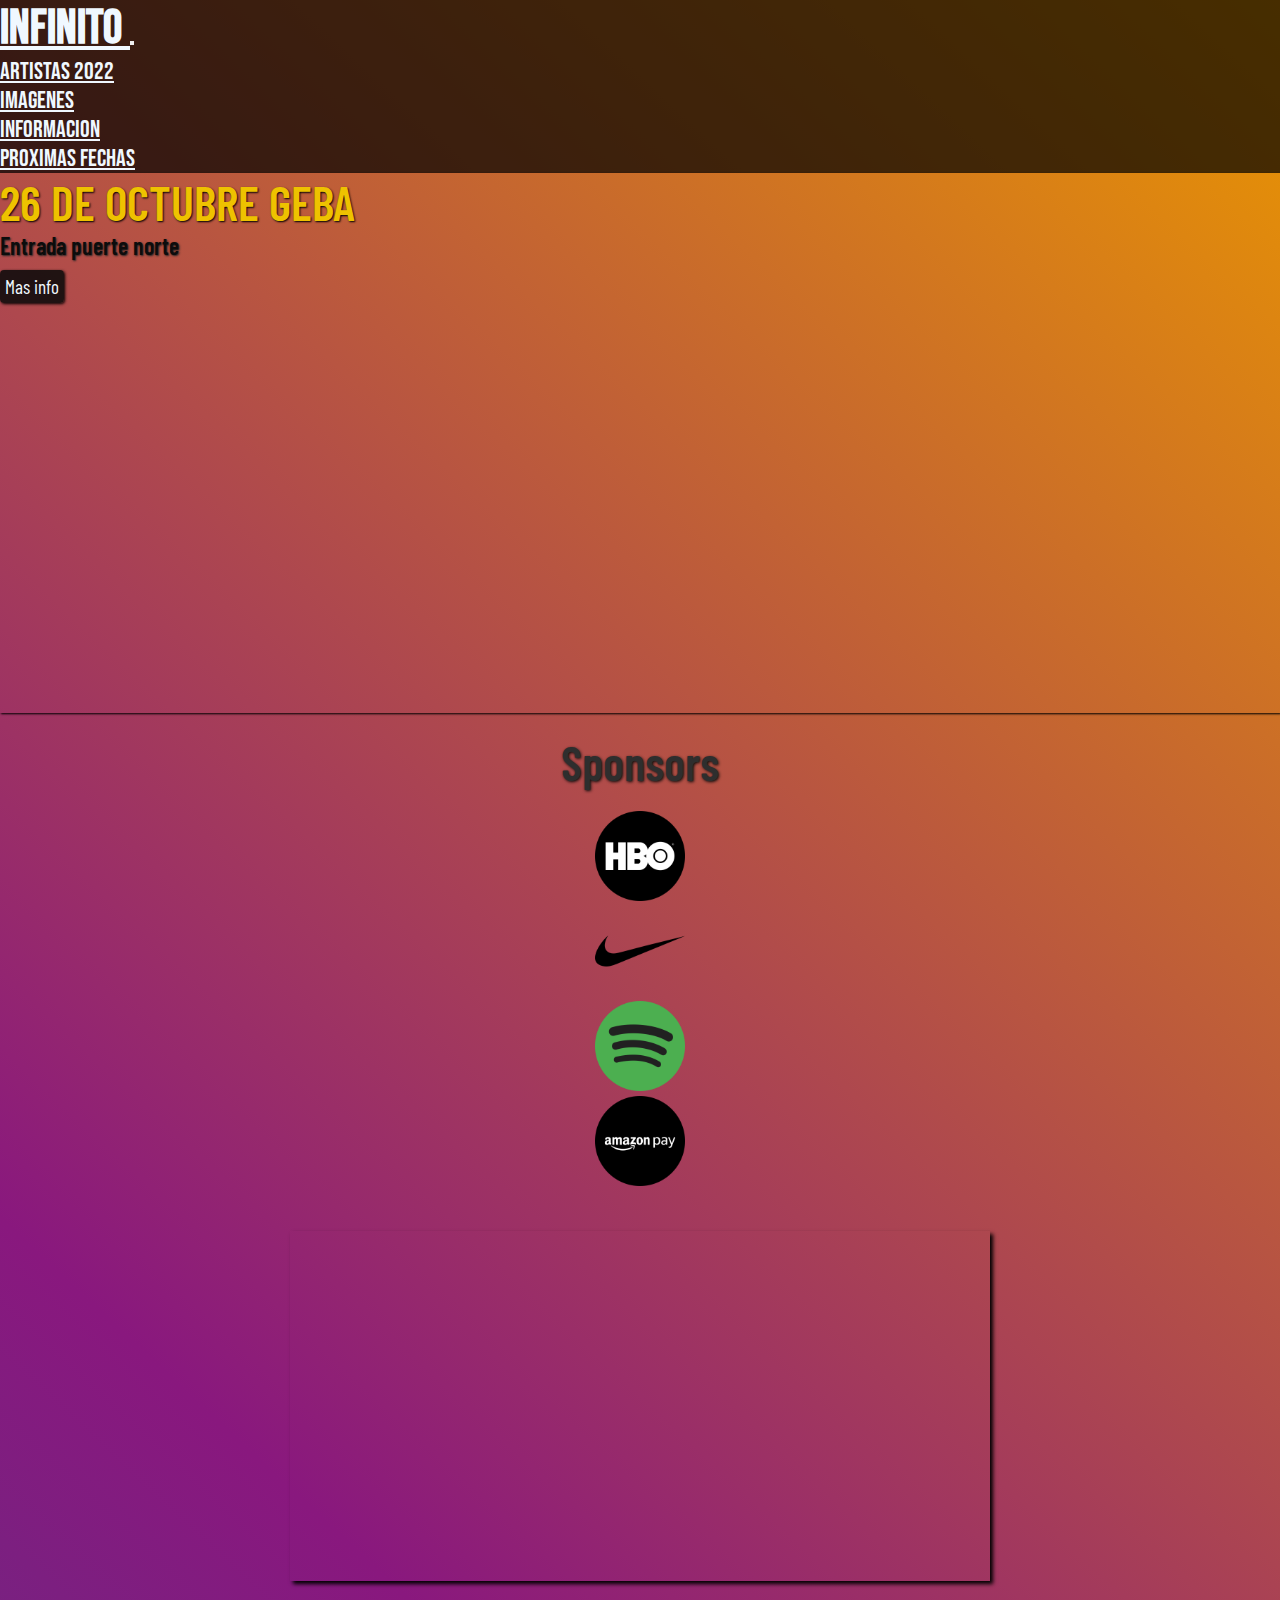
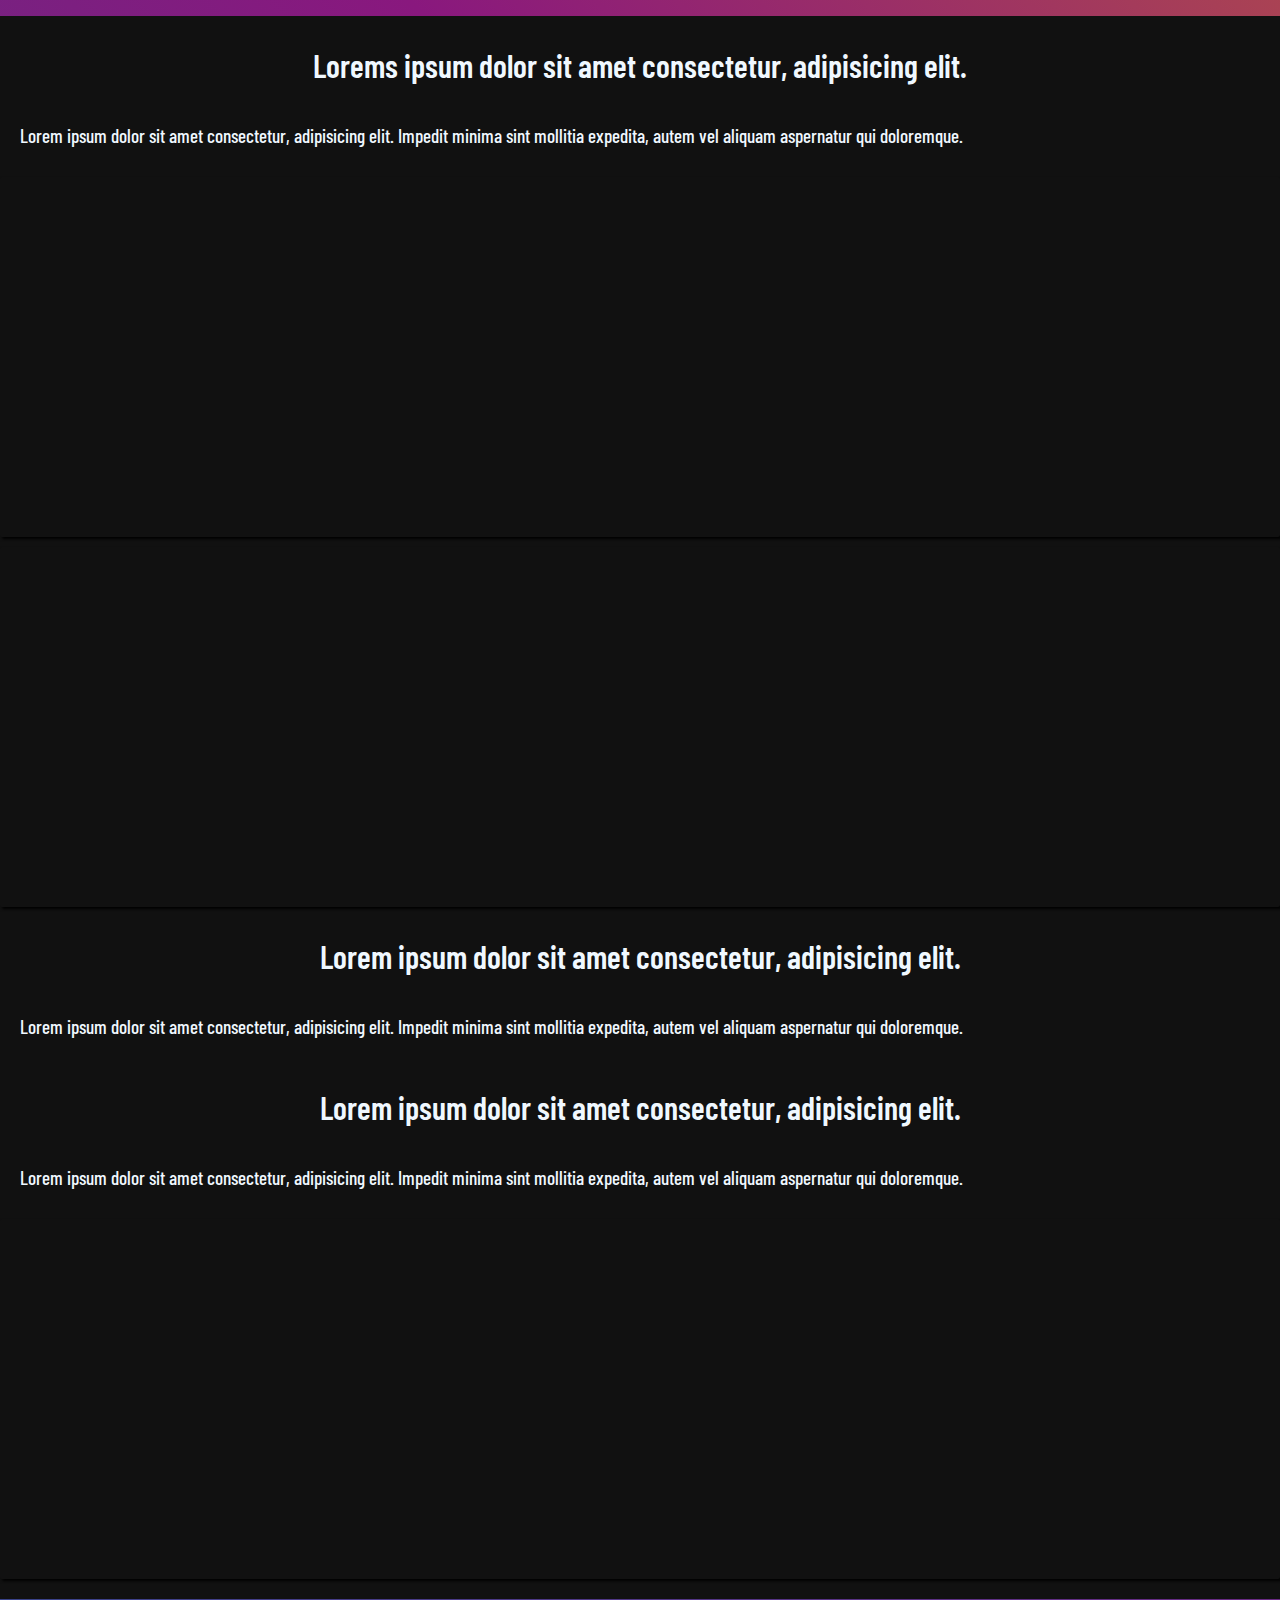
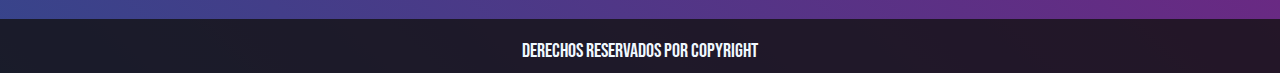
<file: index.html>
<!DOCTYPE html>
<html lang="es">

<head>
    <meta charset="UTF-8">
    <meta http-equiv="X-UA-Compatible" content="IE=edge">
    <meta name="viewport" content="width=device-width, initial-scale=1.0">
    <meta name="keywords" content="music, festival, artist, musico , band , banda , guitarra , cantante , singer , trap , pop , electro">
    <meta name="description" content="El lugar donde la musica y vos se hacen uno. Infinito MusicFestival">
    <link rel="stylesheet" href="https://cdn.jsdelivr.net/npm/bootstrap@4.6.2/dist/css/bootstrap.min.css"
        integrity="sha384-xOolHFLEh07PJGoPkLv1IbcEPTNtaed2xpHsD9ESMhqIYd0nLMwNLD69Npy4HI+N" crossorigin="anonymous">
    <link href="https://unpkg.com/aos@2.3.1/dist/aos.css" rel="stylesheet">
    <link rel="stylesheet" href="styless.css">
    <link rel="icon" href="Imagenes\loop.png">
    <link rel="stylesheet" href="https://cdnjs.cloudflare.com/ajax/libs/font-awesome/6.1.2/css/all.min.css"
        integrity="sha512-1sCRPdkRXhBV2PBLUdRb4tMg1w2YPf37qatUFeS7zlBy7jJI8Lf4VHwWfZZfpXtYSLy85pkm9GaYVYMfw5BC1A=="
        crossorigin="anonymous" referrerpolicy="no-referrer" />
    <title>Infinito Music Festival ©</title>

</head>

<body>
    <nav class="navbar navbar-expand-md bgnav">
        <!--Brand-->
        <a class="navbar-brand" href="index.html"> INFINITO </a>
        <!-- Toggler/collapsibe Button -->
        <button class="navbar-toggler" type="button" data-toggle="collapse" data-target="#collapsibleNavbar">
            <i class="menubar fa-solid fa-bars"></i>
            <!-- <span class="navbar toggler icon"></span> -->
        </button>
        <!-- Navbar links -->
        <div class="collapse navbar-collapse" id="collapsibleNavbar">
            <ul class="navbar-nav">
                <li class="nav-item">
                    <a class="nav-link" href="artistas2022.html"> Artistas 2022</a>
                </li>
                <li class="nav-item">
                    <a class="nav-link" href="imagenes.html"> Imagenes</a>
                </li>
                <li class="nav-item">
                    <a class="nav-link" href="informacion.html"> Informacion</a>
                </li>
                <li class="nav-item">
                    <a class="nav-link" href="proximasfechas.html"> Proximas fechas</a>
                </li>
            </ul>
        </div>
    </nav>
    <!-- Fin del nav -->
    <!-- Inicio jumbotron -->
    <div class="jumbotron jumboindex">
        <h1>26 DE OCTUBRE GEBA</h1>
        <p>Entrada puerte norte</p>
        <button type="button" class="button btnjum"><a href="proximasfechas.html">Mas info</a></button>
    </div>
    <!-- Fin jumbotron -->
    <!-- Inicio sponsors -->
    <h2 class="h2s">Sponsors</h2>
    <div id="demo" class="carousel slide" data-ride="carousel">


        <!-- The slideshow -->
        <div class="carousel-inner">
            <div class="carousel-item active carousel1">
                <img src="Imagenes\sponsors\hbo.png" alt="hbo">
            </div>
            <div class="carousel-item carousel2">
                <img src="Imagenes\sponsors\nike.png" alt="nike">
            </div>
            <div class="carousel-item carousel3">
                <img src="Imagenes\sponsors\spotify.png" alt="spotify">
            </div>
            <div class="carousel-item carousel3">
                <img src="Imagenes\sponsors\amazon-pay.png" alt="amazon">
            </div>
        </div>

        <!-- Left and right controls -->
        <a class="carousel-control-prev" href="#demo" data-slide="prev">
            <span class="carousel-control-prev-icon"></span>
        </a>
        <a class="carousel-control-next" href="#demo" data-slide="next">
            <span class="carousel-control-next-icon"></span>
        </a>

    </div>
    <!-- Fin sponsors -->
    <!-- INICIO IFRAME -->
    <div class="container-fluid iframe">
        <iframe width="300" height="200" src="https://www.youtube.com/embed/HjeU301QWdA?controls=0" title="YouTube video player" frameborder="0" allow="accelerometer; autoplay; clipboard-write; encrypted-media; gyroscope; picture-in-picture" allowfullscreen></iframe>
    </div>
    <!-- Fin iframes -->
    <section class="container-fluid interes">
        <div class="row int">
            <aside class="col-sm-5 col-md-5 col-lg-5 desc al1">
                <h2>Lorems ipsum dolor sit amet consectetur, adipisicing elit.</h2>
                <p>Lorem ipsum dolor sit amet consectetur, adipisicing elit. Impedit minima sint mollitia expedita,
                    autem vel aliquam aspernatur qui doloremque.</p>
            </aside>
            <aside class="col-sm-7 col-md-7 col-lg-7 descimg ar1">
            </aside>

            <aside class="col-sm-7 col-sm-7 col-md-7 col-lg-7 col-lg-7 descimg al2">
            </aside>
            <aside class="col-sm-5 col-md-5 col-lg-5 desc ar2">
                <h2>Lorem ipsum dolor sit amet consectetur, adipisicing elit.</h2>
                <p>Lorem ipsum dolor sit amet consectetur, adipisicing elit. Impedit minima sint mollitia expedita,
                    autem vel aliquam aspernatur qui doloremque. </p>
            </aside>

            <aside class="col-sm-5 col-md-5 col-lg-5 desc al3">
                <h2>Lorem ipsum dolor sit amet consectetur, adipisicing elit.</h2>
                <p>Lorem ipsum dolor sit amet consectetur, adipisicing elit. Impedit minima sint mollitia expedita,
                    autem vel aliquam aspernatur qui doloremque.</p>
            </aside>
            <aside class="col-sm-7 col-md-7 col-lg-7 descimg ar3"></aside>
        </div>
    </section>
    <footer class="container-fluid footer">
        <p>Derechos reservados por copyright</p>
        <div class="mediacontainer">
            <a class="fb" href="https://www.facebook.com/BRESHING/" target="_blank">
                <i class="fa-brands fa-facebook"></i>
            </a>
            <a class="ig" href="https://www.instagram.com/bresh/?hl=es" target="_blank">    
                <i class="fa-brands fa-instagram"></i>
            </a>
            <a class="yt" href="https://www.youtube.com/c/BRESHOficial/featured" target="_blank">
                <i class="fa-brands fa-youtube"></i>
            </a>
            <a class="sp" href="https://open.spotify.com/user/5eslbujfhcf536kkewdkbv4fr" target="_blank">
                <i class="fa-brands fa-spotify"></i>
            </a>
    </footer>
    <script>
        AOS.init();
    </script>
    <script src="https://cdn.jsdelivr.net/npm/jquery@3.5.1/dist/jquery.slim.min.js"
        integrity="sha384-DfXdz2htPH0lsSSs5nCTpuj/zy4C+OGpamoFVy38MVBnE+IbbVYUew+OrCXaRkfj" crossorigin="anonymous">
    </script>
    <script src="https://cdn.jsdelivr.net/npm/popper.js@1.16.1/dist/umd/popper.min.js"
        integrity="sha384-9/reFTGAW83EW2RDu2S0VKaIzap3H66lZH81PoYlFhbGU+6BZp6G7niu735Sk7lN" crossorigin="anonymous">
    </script>
    <script src="https://cdn.jsdelivr.net/npm/bootstrap@4.6.2/dist/js/bootstrap.min.js"
        integrity="sha384-+sLIOodYLS7CIrQpBjl+C7nPvqq+FbNUBDunl/OZv93DB7Ln/533i8e/mZXLi/P+" crossorigin="anonymous">
    </script>
</body>

</html>
</file>
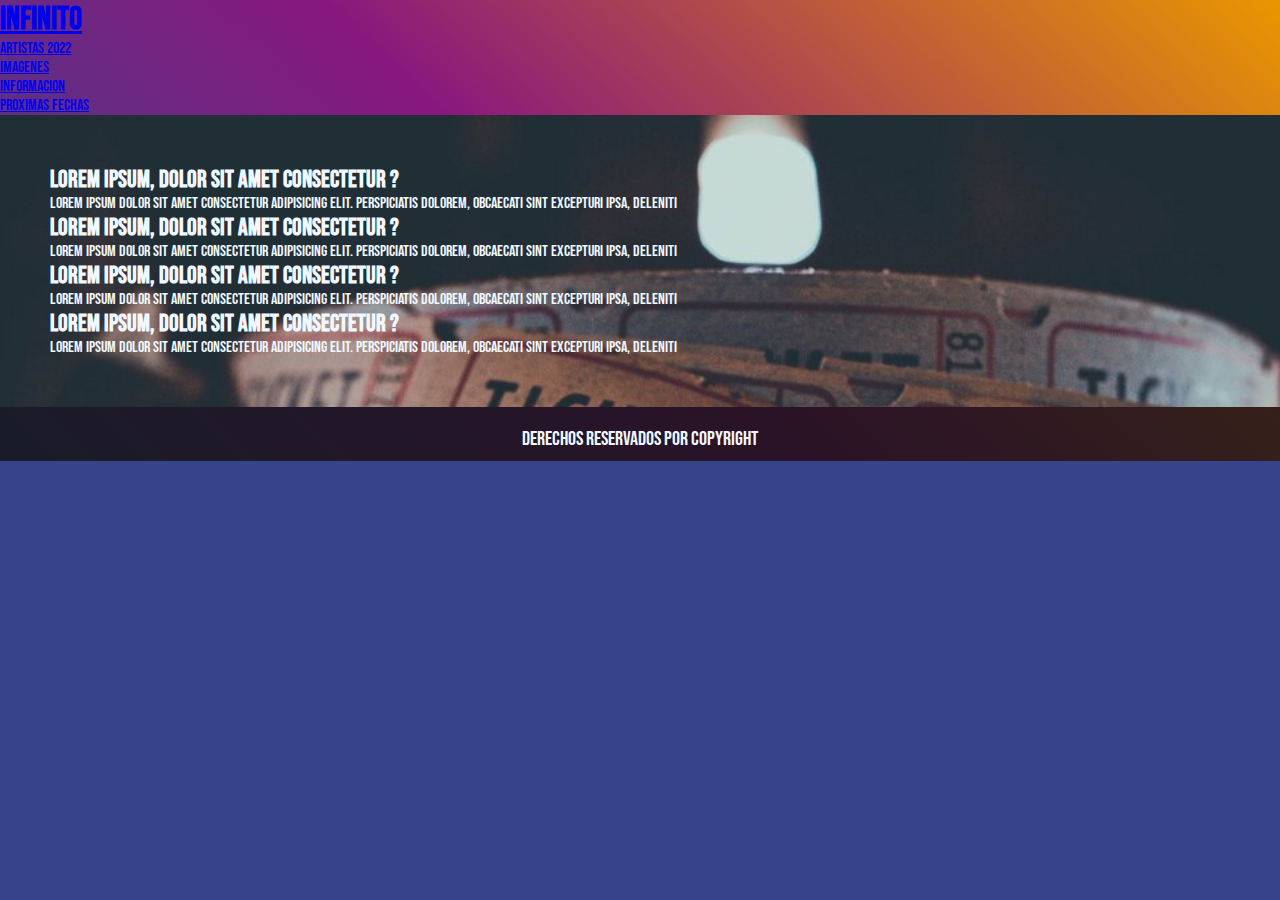
<file: informacion.html>
<!DOCTYPE html>
<html lang="es">
<head>
    <meta charset="UTF-8">
    <meta http-equiv="X-UA-Compatible" content="IE=edge">
    <meta name="viewport" content="width=device-width, initial-scale=1.0">
    <link rel="stylesheet" href="styless.css">
    <link rel="icon" href="Imagenes\loop.png">
    <link rel="stylesheet" href="https://cdnjs.cloudflare.com/ajax/libs/font-awesome/6.1.2/css/all.min.css" integrity="sha512-1sCRPdkRXhBV2PBLUdRb4tMg1w2YPf37qatUFeS7zlBy7jJI8Lf4VHwWfZZfpXtYSLy85pkm9GaYVYMfw5BC1A==" crossorigin="anonymous" referrerpolicy="no-referrer" />
    <title>Infinito Music Festival ©</title>
</head>
<body>
    <header class="header">
        <div class="logo"><a href="index.html"><h1>Infinito</h1></a></div>
        <nav class="barra">
            <ul>
                <li><a href="artistas2022.html">Artistas 2022</a></li>
                <li><a href="imagenes.html">Imagenes</a></li>
                <li><a href="informacion.html">Informacion</a></li>
                <li><a href="proximasfechas.html">Proximas fechas</a></li>  
            </ul>
        </nav>
    </header> 
    <main class="informacion">
        <div class="infocont">
            <div class="preg">
                <h2>Lorem ipsum, dolor sit amet consectetur ?
                </h2>
                <div class="infodesplegable">
                    Lorem ipsum dolor sit amet consectetur adipisicing elit. Perspiciatis dolorem, obcaecati sint excepturi ipsa, deleniti
                </div>
            </div>
            <div class="preg">
                    <h2>Lorem ipsum, dolor sit amet consectetur ?
                    </h2>
                    <div class="infodesplegable">
                        Lorem ipsum dolor sit amet consectetur adipisicing elit. Perspiciatis dolorem, obcaecati sint excepturi ipsa, deleniti
                    </div>
            </div>
            <div class="preg">
                <h2>Lorem ipsum, dolor sit amet consectetur ?
                </h2>
                <div class="infodesplegable">
                    Lorem ipsum dolor sit amet consectetur adipisicing elit. Perspiciatis dolorem, obcaecati sint excepturi ipsa, deleniti
                </div>
            </div>
            <div class="preg">
                <h2>Lorem ipsum, dolor sit amet consectetur ?
                </h2>
                <div class="infodesplegable">
                    Lorem ipsum dolor sit amet consectetur adipisicing elit. Perspiciatis dolorem, obcaecati sint excepturi ipsa, deleniti
                </div>                
            </div>
        </div>
    </main>
    <footer class="footer">
        <p>Derechos reservados por copyright</p>
        <div class="mediacontainer">
            <a class="fb" href="https://www.facebook.com/BRESHING/" target="_blank">
                <i class="fa-brands fa-facebook"></i>
            </a>
            <a class="ig" href="https://www.instagram.com/bresh/?hl=es" target="_blank">    
                <i class="fa-brands fa-instagram"></i>
            </a>
            <a class="yt" href="https://www.youtube.com/c/BRESHOficial/featured" target="_blank">
                <i class="fa-brands fa-youtube"></i>
            </a>
            <a class="sp" href="https://open.spotify.com/user/5eslbujfhcf536kkewdkbv4fr" target="_blank">
                <i class="fa-brands fa-spotify"></i>
            </a>
        </div>
    </footer>
</body>
</html>
</file>
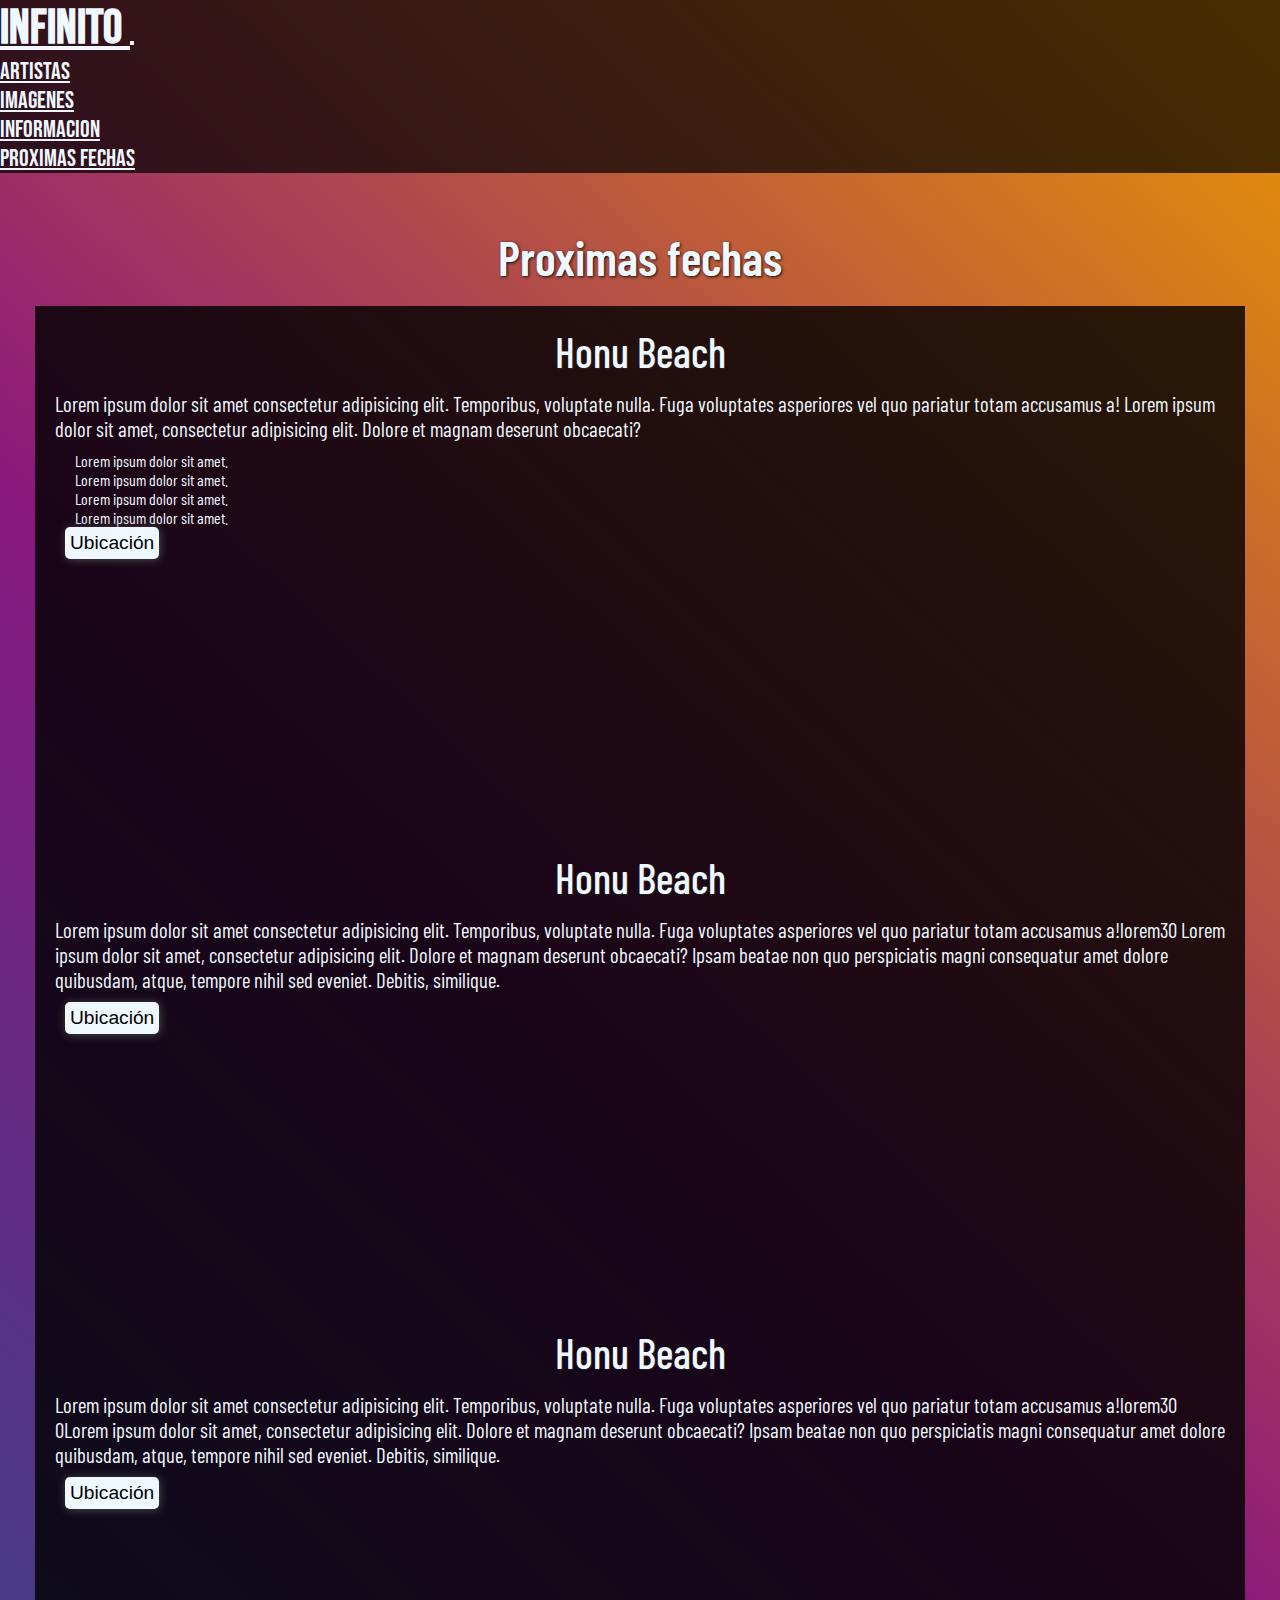
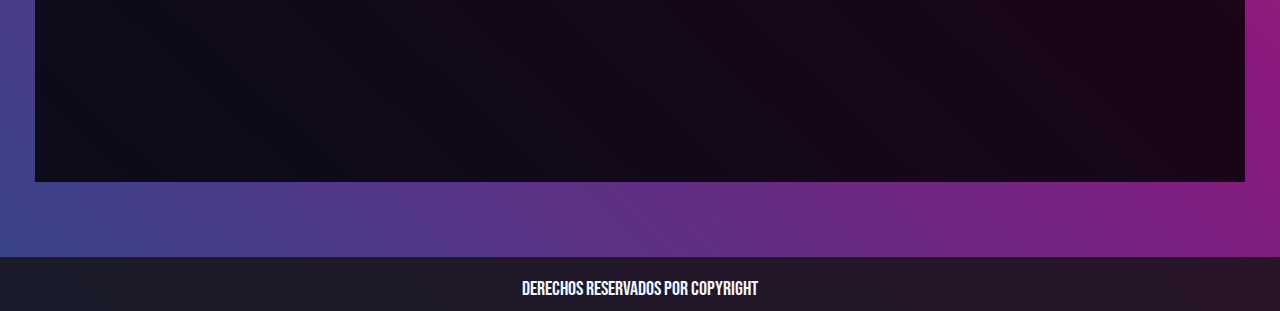
<file: proximasfechas.html>
<!DOCTYPE html>
<html lang="en">

<head>
    <meta charset="UTF-8">
    <meta http-equiv="X-UA-Compatible" content="IE=edge">
    <meta name="viewport" content="width=device-width, initial-scale=1.0">
    <meta name="keywords" content="music, festival, artist, musico , band , banda , guitarra , cantante , singer , trap , pop , electro">
    <meta name="description" content="El lugar donde la musica y vos se hacen uno. Infinito MusicFestival">
    <link rel="stylesheet" href="https://cdn.jsdelivr.net/npm/bootstrap@4.6.2/dist/css/bootstrap.min.css"
        integrity="sha384-xOolHFLEh07PJGoPkLv1IbcEPTNtaed2xpHsD9ESMhqIYd0nLMwNLD69Npy4HI+N" crossorigin="anonymous">
    <link href="https://unpkg.com/aos@2.3.1/dist/aos.css" rel="stylesheet">
    <link rel="stylesheet" href="styless.css">
    <link rel="icon" href="Imagenes\loop.png">
    <link rel="stylesheet" href="https://cdnjs.cloudflare.com/ajax/libs/font-awesome/6.1.2/css/all.min.css"
        integrity="sha512-1sCRPdkRXhBV2PBLUdRb4tMg1w2YPf37qatUFeS7zlBy7jJI8Lf4VHwWfZZfpXtYSLy85pkm9GaYVYMfw5BC1A=="
        crossorigin="anonymous" referrerpolicy="no-referrer" />
    <title>Infinito Music Festival ©</title>
</head>
<body>
    <nav class="navbar navbar-expand-md bgnav">
        <!--Brand-->
        <a class="navbar-brand" href="index.html"> INFINITO </a>
        <!-- Toggler/collapsibe Button -->
        <button class="navbar-toggler" type="button" data-toggle="collapse" data-target class="button buttonfechas"="#collapsibleNavbar">
            <i class="menubar fa-solid fa-bars"></i>
            <!-- <span class="navbar toggler icon"></span> -->
        </button>
        <!-- Navbar links -->
        <div class="collapse navbar-collapse" id="collapsibleNavbar">
            <ul class="navbar-nav">
                <li class="nav-item">
                    <a class="nav-link" href="artistas2022.html"> Artistas</a>
                </li>
                <li class="nav-item">
                    <a class="nav-link" href="imagenes.html"> Imagenes</a>
                </li>
                <li class="nav-item">
                    <a class="nav-link" href="informacion.html"> Informacion</a>
                </li>
                <li class="nav-item">
                    <a class="nav-link" href="proximasfechas.html"> Proximas fechas</a>
                </li>
            </ul>
        </div>
    </nav>
    <!-- Fin del nav -->
    <main class="container-fluid fechas">
        <h1>Proximas fechas</h1>
        <div class="row contfechas">
            <section class="place">
                <h2>Honu Beach</h2>
                <p class="col-lg-6">Lorem ipsum dolor sit amet consectetur adipisicing elit. Temporibus, voluptate nulla. Fuga voluptates asperiores vel quo pariatur totam accusamus a! Lorem ipsum dolor sit amet, consectetur adipisicing elit. Dolore et magnam deserunt obcaecati? 
                </p>
                <ul>
                    <li>Lorem ipsum dolor sit amet.</li>
                    <li>Lorem ipsum dolor sit amet.</li>
                    <li>Lorem ipsum dolor sit amet.</li>
                    <li>Lorem ipsum dolor sit amet.</li>
                </ul>
                <div class="col-lg-6 imgfechas"></div>
                <button data-toggle="collapse" data-target="#ubi1" class="button buttonfechas">Ubicación</button>
                <div id="ubi1" class="collapse">
                    <iframe src="https://www.google.com/maps/embed?pb=!1m18!1m12!1m3!1d3140.224297180703!2d-57.5430712!3d-38.0884426!2m3!1f0!2f0!3f0!3m2!1i1024!2i768!4f13.1!3m3!1m2!1s0x9584e7374b00f5e1%3A0xd96dbd4995527320!2sHonu%20Beach!5e0!3m2!1ses!2sar!4v1658133605060!5m2!1ses!2sar" style="border:0;" 
                    allowfullscreen="" loading="lazy"
                    referrerpolicy="no-referrer-when-downgrade" class="map"></iframe>
                </div>
            </section>
            <section class="place">
                <h2>Honu Beach</h2>
                <p>Lorem ipsum dolor sit amet consectetur adipisicing elit. Temporibus, voluptate nulla. Fuga voluptates asperiores vel quo pariatur totam accusamus a!lorem30
                Lorem ipsum dolor sit amet, consectetur adipisicing elit. Dolore et magnam deserunt obcaecati? Ipsam beatae non quo perspiciatis magni consequatur amet dolore quibusdam, atque, tempore nihil sed eveniet. Debitis, similique.     
                </p>
                <button data-toggle="collapse" data-target="#ubi2" class="button buttonfechas">Ubicación</button>

                <div id="ubi2" class="collapse">
                    <iframe src="https://www.google.com/maps/embed?pb=!1m18!1m12!1m3!1d3140.224297180703!2d-57.5430712!3d-38.0884426!2m3!1f0!2f0!3f0!3m2!1i1024!2i768!4f13.1!3m3!1m2!1s0x9584e7374b00f5e1%3A0xd96dbd4995527320!2sHonu%20Beach!5e0!3m2!1ses!2sar!4v1658133605060!5m2!1ses!2sar" style="border:0;" allowfullscreen="" loading="lazy" referrerpolicy="no-referrer-when-downgrade" class="map"></iframe>
                </div>
            </section>
            <section class="place">
                <h2>Honu Beach</h2>
                <p>Lorem ipsum dolor sit amet consectetur adipisicing elit. Temporibus, voluptate nulla. Fuga voluptates asperiores vel quo pariatur totam accusamus a!lorem30
            0Lorem ipsum dolor sit amet, consectetur adipisicing elit. Dolore et magnam deserunt obcaecati? Ipsam beatae non quo perspiciatis magni consequatur amet dolore quibusdam, atque, tempore nihil sed eveniet. Debitis, similique.     
                </p>
                <button data-toggle="collapse" data-target="#ubi3" class="button buttonfechas">Ubicación</button>

                <div id="ubi3" class="collapse">
                    <iframe src="https://www.google.com/maps/embed?pb=!1m18!1m12!1m3!1d3140.224297180703!2d-57.5430712!3d-38.0884426!2m3!1f0!2f0!3f0!3m2!1i1024!2i768!4f13.1!3m3!1m2!1s0x9584e7374b00f5e1%3A0xd96dbd4995527320!2sHonu%20Beach!5e0!3m2!1ses!2sar!4v1658133605060!5m2!1ses!2sar" style="border:0;" allowfullscreen="" loading="lazy" referrerpolicy="no-referrer-when-downgrade" class="map"></iframe>
                </div>
            </section>
            
        </div>
    </main>

<!-- Footer -->
<footer class="container-fluid footer">
    <p>Derechos reservados por copyright</p>
    <div class="mediacontainer">
        <a class="fb" href="https://www.facebook.com/BRESHING/" target="_blank">
            <i class="fa-brands fa-facebook"></i>
        </a>
        <a class="ig" href="https://www.instagram.com/bresh/?hl=es" target="_blank">    
            <i class="fa-brands fa-instagram"></i>
        </a>
        <a class="yt" href="https://www.youtube.com/c/BRESHOficial/featured" target="_blank">
            <i class="fa-brands fa-youtube"></i>
        </a>
        <a class="sp" href="https://open.spotify.com/user/5eslbujfhcf536kkewdkbv4fr" target="_blank">
            <i class="fa-brands fa-spotify"></i>
        </a>
</footer>

        <!-- Fin footer -->
        <script>
            AOS.init();
        </script>
        <script src="https://cdn.jsdelivr.net/npm/jquery@3.5.1/dist/jquery.slim.min.js"
            integrity="sha384-DfXdz2htPH0lsSSs5nCTpuj/zy4C+OGpamoFVy38MVBnE+IbbVYUew+OrCXaRkfj" crossorigin="anonymous">
        </script>
        <script src="https://cdn.jsdelivr.net/npm/popper.js@1.16.1/dist/umd/popper.min.js"
            integrity="sha384-9/reFTGAW83EW2RDu2S0VKaIzap3H66lZH81PoYlFhbGU+6BZp6G7niu735Sk7lN" crossorigin="anonymous">
        </script>
        <script src="https://cdn.jsdelivr.net/npm/bootstrap@4.6.2/dist/js/bootstrap.min.js"
            integrity="sha384-+sLIOodYLS7CIrQpBjl+C7nPvqq+FbNUBDunl/OZv93DB7Ln/533i8e/mZXLi/P+" crossorigin="anonymous">
        </script>
</body>

</html>
</file>
<file: styless.css>
@import url("https://fonts.googleapis.com/css2?family=Barlow+Condensed:wght@600;700&family=Bebas+Neue&display=swap");
* {
  margin: 0;
  padding: 0;
  box-sizing: border-box;
}

/* -------------Body---------------- */
/*  -------------Header --------------  */
body {
  font-family: "Bebas Neue", cursive;
  background-color: #36458b;
  background-image: linear-gradient(43deg, #36458b 0%, #89187e 46%, #ea9600 100%);
  background-repeat: no-repeat;
}

.h2s, .h2art {
  font-family: "Barlow Condensed", sans-serif;
  font-weight: 600;
  text-shadow: 1px 1px 3px rgb(14, 14, 14);
  font-size: 3rem;
  color: rgb(46, 46, 46);
  text-align: center;
  padding: 20px 0 20px 0;
}

p {
  margin-bottom: 0;
}

.navbar-brand {
  color: aliceblue;
  font-size: 3rem;
  font-weight: bolder;
}
.navbar-brand:hover {
  -webkit-animation: colorbrand 1200ms infinite ease-out;
          animation: colorbrand 1200ms infinite ease-out;
}

@-webkit-keyframes colorbrand {
  0% {
    color: aliceblue;
  }
  50% {
    color: #C850C0;
  }
  100% {
    color: #FFCC70;
  }
}

@keyframes colorbrand {
  0% {
    color: aliceblue;
  }
  50% {
    color: #C850C0;
  }
  100% {
    color: #FFCC70;
  }
}
#collapsibleNavbar {
  justify-content: flex-end;
}

.bgnav {
  background-color: rgba(0, 0, 0, 0.699);
}

.menubar {
  color: aliceblue;
}
.menubar :active {
  color: #3605a8;
}

.nav-item a {
  color: aliceblue;
  font-size: 1.5rem;
}
.nav-item a:hover {
  color: rgb(224, 184, 2);
  transition: all 800ms;
}

/* --------------------------INDEX------------------------- */
/* jumbotron */
.jumboindex {
  background-image: url("https://cdn.pixabay.com/photo/2019/12/04/05/17/band-4671748_960_720.jpg");
  background-position: 50% 60%;
  background-repeat: no-repeat;
  background-size: cover;
  border-radius: 0;
  height: 60vh;
  margin: 0;
  box-shadow: 1px 1px 2px black;
}
.jumboindex h1 {
  text-shadow: 1px 1px 2px black;
  font-size: 3rem;
  color: rgb(238, 194, 0);
  font-family: "Barlow Condensed", sans-serif;
  font-weight: 600;
}
.jumboindex p {
  font-size: 1.5rem;
  color: rgb(12, 12, 12);
  font-family: "Barlow Condensed", sans-serif;
  font-weight: 600;
  text-shadow: 1px 1px 2px rgb(36, 36, 36);
}
.jumboindex button {
  background-color: rgba(10, 10, 10, 0.87);
  box-shadow: 1px 1px 3px black;
  font-family: "Barlow Condensed", sans-serif;
  font-size: 1.2rem;
  padding: 5px;
  border-radius: 4px;
  border: none;
  margin-top: 10px;
}
.jumboindex button a {
  color: aliceblue;
  text-decoration: none;
}
.jumboindex button:hover {
  background-color: orange;
  transition: all 800ms;
  color: aliceblue;
}

/* -----sponsors------- */
.carousel-inner {
  margin-bottom: 40px;
}
.carousel-inner .carousel-item {
  text-align: center;
}
.carousel-inner .carousel-item img {
  width: 90px;
}

/* -------IFRAME------------ */
.iframe {
  text-align: center;
  margin: 10px 0 20px 0;
}
.iframe iframe {
  box-shadow: 3px 3px 4px black;
}

/* --------------------------section interes-------------------- */
.interes {
  width: 100% auto;
  background-color: rgb(17, 17, 17);
  color: aliceblue;
  margin: 30px 0 20px 0;
  padding: 0;
  overflow: hidden;
}

.int {
  padding: 10px 0 10px 0;
  align-items: center;
}
.int .desc h2 {
  font-family: "Barlow Condensed", sans-serif;
  text-align: center;
  font-weight: 600;
  padding: 20px;
  font-size: 2rem;
}
.int .desc p {
  padding: 20px;
  font-family: "Barlow Condensed", sans-serif;
  font-weight: 500;
  font-size: 1.2rem;
}
.int .descimg {
  border-radius: 2px;
  box-shadow: 2px 2px 3px black;
}

.al1 {
  order: -1;
}

.ar1 {
  background-image: url("https://images.unsplash.com/photo-1632312045004-494c905db7d2?ixlib=rb-1.2.1&ixid=MnwxMjA3fDB8MHxwaG90by1wYWdlfHx8fGVufDB8fHx8&auto=format&fit=crop&w=870&q=80");
  height: 40vh;
  background-position: center;
  background-size: cover;
  order: 0;
}

.ar2 {
  order: 1;
}

.al2 {
  background-image: url("https://images.unsplash.com/photo-1628336707631-68131ca720c3?ixlib=rb-1.2.1&ixid=MnwxMjA3fDB8MHxwaG90by1wYWdlfHx8fGVufDB8fHx8&auto=format&fit=crop&w=1470&q=80");
  height: 40vh;
  background-position: center;
  background-size: cover;
  order: 2;
}

.al3 {
  order: 3;
}

.ar3 {
  background-image: url("https://images.unsplash.com/photo-1520483691742-bada60a1edd6?ixlib=rb-1.2.1&ixid=MnwxMjA3fDB8MHxwaG90by1wYWdlfHx8fGVufDB8fHx8&auto=format&fit=crop&w=1470&q=80");
  height: 40vh;
  background-position: center;
  background-size: cover;
  order: 4;
}

/* --------------------------Artistas2022---------------------------- */
.imgfondoartist, .pic11, .pic9, .pic7, .pic5, .pic3, .pic1 {
  background-position: center;
  background-size: cover;
  height: 20vh;
  width: 100%;
  border-top-left-radius: 15px;
  border-top-left-radius: 15px;
  border-bottom: 2px solid black;
  box-shadow: 0 0 3px black;
}

.imgcircartist, .pic12, .pic10, .pic8, .pic6, .pic4, .pic2 {
  position: absolute;
  top: 7%;
  left: calc((100% - 140px) / 2);
  border: 6px solid rgba(7, 7, 7, 0.534);
  border-radius: 50%;
  box-shadow: 0 0 3px black;
  width: 140px;
  height: 140px;
  margin-bottom: 20px;
  background-size: cover;
}

.jumboart {
  height: 60vh;
  background-image: url("https://images.unsplash.com/photo-1572467551143-a57f5de1f861?ixlib=rb-1.2.1&ixid=MnwxMjA3fDB8MHxwaG90by1wYWdlfHx8fGVufDB8fHx8&auto=format&fit=crop&w=1373&q=80");
  background-position: 50% 85%;
  background-size: cover;
  border-radius: 0;
  border-bottom: 1px solid black;
  box-shadow: 1px 1px 2px black;
  padding: 0;
  font-family: "Barlow Condensed", sans-serif;
}
.jumboart h1 {
  padding-top: 50px;
  text-align: center;
  font-size: 4rem;
  color: aliceblue;
  text-shadow: 1px 1px 6px black;
}
.jumboart p {
  color: aliceblue;
  font-size: 2rem;
  text-shadow: 1px 1px 4px black;
  text-align: center;
}

.h2art {
  margin-top: 40px;
  text-align: center;
  color: aliceblue;
}

.artistas {
  justify-content: center;
  margin-bottom: 40px;
}
.artistas .artist {
  display: flex;
  flex-direction: column;
  align-items: center;
  box-shadow: 0 0 30px rgba(0, 0, 0, 0.637);
  overflow: hidden;
  border-radius: 15px;
  padding: 0;
  margin: 10px;
}
.artistas .artist .artname {
  padding-top: 80px;
  text-shadow: 1px 1px 3px black;
  color: aliceblue;
}
.artistas .artist:hover {
  box-shadow: 0 0 30px rgba(241, 240, 255, 0.267);
  transition: all 800ms;
}
.artistas .artist:hover .img2 {
  border-color: aliceblue;
  box-shadow: 0 0 30px rgba(241, 240, 255, 0.267);
  transition: all 800ms;
}

.pic1 {
  background-image: url("https://images.unsplash.com/photo-1496450080853-5f78c43af9e9?ixlib=rb-1.2.1&ixid=MnwxMjA3fDB8MHxwaG90by1wYWdlfHx8fGVufDB8fHx8&auto=format&fit=crop&w=1470&q=80");
}

.pic2 {
  background-image: url("imagenes/artistas2022/pixel-town-RRp0DaYAnsM-unsplash.JPG");
  background-position: 50% 10%;
  background-size: cover;
}

.pic3 {
  background-image: url("https://images.unsplash.com/photo-1517167685284-96a27681ad75?ixlib=rb-1.2.1&ixid=MnwxMjA3fDB8MHxwaG90by1wYWdlfHx8fGVufDB8fHx8&auto=format&fit=crop&w=1374&q=80");
}

.pic4 {
  background-image: url("imagenes/artistas2022/rsz_elizeu-dias-az3qiq1etrk-unsplash.jpg");
  background-position: 60% 10%;
  background-size: cover;
}

.pic5 {
  background-image: url("https://images.unsplash.com/photo-1592492152545-9695d3f473f4?ixlib=rb-1.2.1&ixid=MnwxMjA3fDB8MHxwaG90by1wYWdlfHx8fGVufDB8fHx8&auto=format&fit=crop&w=1470&q=80");
}

.pic6 {
  background-image: url("imagenes/artistas2022/obafemi-moyosade-zndslHAXhAw-unsplash.jpg");
  background-position: 50% 10%;
  background-size: cover;
}

.pic7 {
  background-image: url("https://images.unsplash.com/photo-1592492159418-39f319320569?ixlib=rb-1.2.1&ixid=MnwxMjA3fDB8MHxwaG90by1wYWdlfHx8fGVufDB8fHx8&auto=format&fit=crop&w=870&q=80");
}

.pic8 {
  background-image: url("imagenes/artistas2022/kevin-britos-PHYgBreyeYc-unsplash.jpg");
  background-position: 50% 10%;
  background-size: cover;
}

.pic9 {
  background-image: url("https://images.unsplash.com/photo-1542789828-6c82d889ed74?ixlib=rb-1.2.1&ixid=MnwxMjA3fDB8MHxwaG90by1wYWdlfHx8fGVufDB8fHx8&auto=format&fit=crop&w=1374&q=80");
}

.pic10 {
  background-image: url("imagenes/artistas2022/luke-thornton-JNl7o-Mj2cc-unsplash.jpg");
  background-position: 50% 10%;
  background-size: cover;
}

.pic11 {
  background-image: url("https://images.unsplash.com/photo-1593672715438-d88a70629abe?ixlib=rb-1.2.1&ixid=MnwxMjA3fDB8MHxwaG90by1wYWdlfHx8fGVufDB8fHx8&auto=format&fit=crop&w=1374&q=80");
}

.pic12 {
  background-image: url("imagenes/artistas2022/kyle-cleveland-3URAf1vCAlA-unsplash.jpg");
  background-position: 50% 10%;
  background-size: cover;
}

.btmedia {
  font-size: 1.5rem;
  font-family: "Barlow Condensed", sans-serif;
}
.btmedia .buttommedia {
  width: 90px;
  color: aliceblue;
  text-shadow: 1px 1px 2px black;
  box-shadow: 0 0 10px black;
  border: 1px solid aliceblue;
  background-repeat: no-repeat;
  margin-bottom: 10px;
  background-color: #142692;
  background-image: linear-gradient(43deg, #142692 0%, #8b1283 46%, #dcb272 100%);
}
.btmedia .buttommedia:hover {
  background-color: #36458b;
  background-image: linear-gradient(43deg, #36458b 0%, #89187e 46%, #ea9600 80%);
  transition: all 800ms;
}

.mediaartist a {
  font-size: 1.7rem;
  padding-top: 10pxs;
  color: aliceblue;
}

/* ------------------Informacion---------------- */
.informacion {
  padding: 50px;
  background-image: url("Imagenes/fondos/rsz_ticket-2974645_1920.jpg");
  background-size: cover;
  background-repeat: no-repeat;
  background-color: rgb(58, 58, 58);
  color: aliceblue;
}
.informacion h1 {
  font-family: "Barlow Condensed", sans-serif;
  font-weight: 600;
  text-shadow: 1px 1px 3px rgb(14, 14, 14);
  font-size: 3rem;
  color: aliceblue;
  text-align: center;
  padding: 30px 0 30px 0;
}
.informacion .card-header {
  width: 100%;
  font-family: "Barlow Condensed", sans-serif;
  font-weight: 500;
  text-shadow: 1px 1px 1px rgb(36, 35, 35);
  font-size: 1.8rem;
  color: none;
  text-align: center;
  padding: 10px;
}
.informacion .card-header .card-link {
  color: rgb(102, 102, 102);
}
.informacion .card-body {
  font-family: "Barlow Condensed", sans-serif;
  font-weight: 500;
  text-shadow: 1px 1px 1px rgb(54, 54, 54);
  font-size: 1.4rem;
  color: rgb(77, 75, 75);
  text-align: none;
  padding: 20px;
}

/* ----------------------IMAGENES---------------------------- */
.imagenes {
  width: 100%;
  padding: 20px;
  display: grid;
}
.imagenes h2 {
  font-family: "Barlow Condensed", sans-serif;
  font-weight: 600;
  text-shadow: 1px 1px 3px rgb(14, 14, 14);
  font-size: 3rem;
  color: aliceblue;
  text-align: center;
  padding: 20px 0;
}

.temporada {
  display: grid;
  grid-gap: 10px;
  grid-template-columns: 1fr;
  grid-template-rows: repeat(8, 200px);
}

.galeria {
  border: 2px solid black;
  box-shadow: 2px 2px 5px black;
  filter: grayscale(100%);
  border-radius: 3px;
}
.galeria:hover {
  filter: grayscale(0%);
  transform: scale(1.03);
  transition: all 0.5s;
}

.item1 {
  background-image: url("Imagenes/locaciones/colin-lloyd-eiQqGBAMgIE-unsplash.jpg");
  background-size: cover;
  background-position: 45% 26%;
}

.item2 {
  background-image: url("Imagenes/locaciones/danny-howe-bn-D2bCvpik-unsplash.jpg");
  background-size: cover;
  background-position: center;
}

.item3 {
  background-image: url("Imagenes/locaciones/jakob-owens-YSFk5awhcec-unsplash.jpg");
  background-size: cover;
  background-position: 35% 65%;
}

.item4 {
  background-image: url("Imagenes/locaciones/muneeb-syed-4_M8uIfPEZw-unsplash.jpg");
  background-size: cover;
  background-position: center;
}

.item5 {
  background-image: url("Imagenes/locaciones/nicholas-green-nPz8akkUmDI-unsplash.jpg");
  background-size: cover;
  background-position: center;
}

.item6 {
  background-image: url("Imagenes/locaciones/sebastian-ervi-Qq2h76kYRFI-unsplash.jpg");
  background-size: cover;
  background-position: 45% 55%;
}

.item7 {
  background-image: url("Imagenes/locaciones/tajmia-loiacono-Zc4y1upPN00-unsplash.jpg");
  background-size: cover;
  background-position: 50% 45%;
}

.item8 {
  background-image: url("Imagenes/locaciones/simon-boxus-xoD9JhFMtGM-unsplash.jpg");
  background-size: cover;
  background-position: 30% 55%;
}

/* -----Proximas Fechas---------------- */
.fechas {
  margin-bottom: 40px;
  min-height: 100vh -31vh;
  padding: 35px;
}
.fechas h1 {
  font-family: "Barlow Condensed", sans-serif;
  font-weight: 600;
  text-shadow: 1px 1px 3px rgb(14, 14, 14);
  font-size: 3rem;
  color: aliceblue;
  text-align: center;
  padding: 20px 0;
}
.fechas .contfechas {
  background-color: rgba(0, 0, 0, 0.808);
  font-family: "Barlow Condensed", sans-serif;
  color: aliceblue;
  align-items: center;
}
.fechas .contfechas section {
  padding: 20px;
}
.fechas .contfechas section h2 {
  font-family: "Barlow Condensed", sans-serif;
  font-weight: 500;
  text-shadow: 1px 1px 1px rgb(36, 35, 35);
  font-size: 1.8rem;
  color: aliceblue;
  text-align: center;
  padding: none;
  margin-bottom: 15px;
  font-size: 2.6rem;
}
.fechas .contfechas section p {
  padding: 0;
  font-size: 1.3rem;
  margin-bottom: 10px;
}
.fechas .contfechas section ul {
  padding-left: 20px;
  list-style: none;
}
.fechas .contfechas section .buttonfechas {
  background-color: aliceblue;
  margin: 0 0 20px 10px;
  font-size: 1.1rem;
  box-shadow: 1px 1px 10px rgb(75, 75, 75);
  border-radius: 5px;
  border: none;
  padding: 5px;
  font-size: 1.2rem;
}
.fechas .contfechas section .buttonfechas:hover {
  background-color: orange;
  transition: all 800ms;
}
.fechas .contfechas .map {
  padding: 0 20px;
  width: 100%;
  height: 230px;
}

/*  -------------Footer --------------  */
.footer {
  font-family: "Bebas Neue", cursive;
  background-color: rgba(19, 18, 18, 0.801);
  color: aliceblue;
  height: auto;
  padding: 20px 0 10px 0;
}
.footer p {
  font-size: 20px;
  text-align: center;
}
.footer .mediacontainer {
  text-align: center;
}
.footer .mediacontainer a {
  text-decoration: none;
  color: aliceblue;
  font-size: 30px;
}
.footer .mediacontainer a.ig:hover {
  color: rgb(121, 0, 121);
  transition: all 0.8s;
}
.footer .mediacontainer a.fb:hover {
  color: #4158D0;
  transition: all 0.8s;
}
.footer .mediacontainer a.yt:hover {
  color: red;
  transition: all 0.8s;
}
.footer .mediacontainer a.sp:hover {
  color: rgb(5, 151, 5);
  transition: all 0.8s;
}

@media only screen and (min-width: 576px) and (max-width: 767px) {
  /* ---------------INDEX */
  /* ---IFRAME */
  /* --------------------------IMAGENES-------------------------- */
  .temporada {
    grid-template-columns: 1fr 1fr;
    grid-template-rows: repeat(4, 200px);
  }
}
@media only screen and (min-width: 768px) and (max-width: 991px) {
  /* MD */
  /* ---------------INDEX */
  /* ---IFRAME */
  iframe {
    width: 500px;
    height: 250px;
  }
  /* ---INTERES */
  .ar1 {
    order: 0;
  }
  .al1 {
    order: -1;
  }
  .ar2 {
    order: 2;
  }
  .al2 {
    order: 1;
  }
  .ar3 {
    order: 4;
  }
  .al3 {
    order: 3;
  }
  /* --------------------------INFORMACION-------------------------- */
  /* --------------------------IMAGENES-------------------------- */
  .temporada {
    grid-template-columns: repeat(3, 1fr);
    grid-template-rows: repeat(4, 200px);
    grid-template-areas: "item1 item1 item3" "item4 item2 item2" "item5 item6 item8" "item7 item7 item7";
  }
  .item1 {
    grid-area: item1;
  }
  .item2 {
    grid-area: item2;
  }
  .item3 {
    grid-area: item3;
  }
  .item4 {
    grid-area: item4;
  }
  .item5 {
    grid-area: item5;
  }
  .item6 {
    grid-area: item6;
  }
  .item7 {
    grid-area: item7;
  }
  .item8 {
    grid-area: item8;
  }
}
@media only screen and (min-width: 992px) and (max-width: 1199px) {
  /* LG */
  /* ---IFRAME */
  iframe {
    width: 600px;
    height: 300px;
  }
  /* ---INTERES */
  .ar1 {
    order: 0;
  }
  .al1 {
    order: -1;
  }
  .ar2 {
    order: 2;
  }
  .al2 {
    order: 1;
  }
  .ar3 {
    order: 4;
  }
  .al3 {
    order: 3;
  }
  /* --------------------------INFORMACION-------------------------- */
  /* --------------------------IMAGENES-------------------------- */
  .temporada {
    grid-template-columns: repeat(4, 1fr);
    grid-template-rows: repeat(4, 200px);
    grid-template-areas: " item1 item1 item6 item3" "item4 item4 item5 item5" "item4 item4 item7 item7" "item8 item8 item2 item2";
  }
  .item1 {
    grid-area: item1;
  }
  .item2 {
    grid-area: item2;
    background-position: 50% 58%;
  }
  .item3 {
    grid-area: item3;
  }
  .item4 {
    grid-area: item4;
  }
  .item5 {
    grid-area: item5;
    background-position: 50% 68%;
  }
  .item6 {
    grid-area: item6;
    background-position: 50% 58%;
  }
  .item7 {
    grid-area: item7;
  }
  .item8 {
    grid-area: item8;
    background-position: 50% 60%;
  }
}
@media only screen and (min-width: 1200px) {
  /* XL */
  /*INDEX  */
  .row aside {
    margin-bottom: 10px;
  }
  /* ---IFRAME */
  iframe {
    width: 700px;
    height: 350px;
  }
  /* ---INTERES */
  .ar1 {
    order: 0;
  }
  .al1 {
    order: -1;
  }
  .ar2 {
    order: 2;
  }
  .al2 {
    order: 1;
  }
  .ar3 {
    order: 4;
  }
  .al3 {
    order: 3;
  }
  /* --------------------------IMAGENES-------------------------- */
  .temporada {
    grid-template-columns: repeat(4, 1fr);
    grid-template-rows: repeat(6, 200px);
    grid-template-areas: "item1 item1 item1 item6" "item1 item1 item1 item6" "item3 item7  item2  item2" "item3 item7 item5  item5" "item8 item4 item4 item4" "item8 item4 item4 item4";
  }
  .galeria:hover {
    transform: scale(1.01);
  }
  .item1 {
    grid-area: item1;
    background-position: 50% 65%;
  }
  .item2 {
    grid-area: item4;
    background-position: 50% 0%;
  }
  .item3 {
    grid-area: item3;
  }
  .item4 {
    grid-area: item2;
    background-position: 50% 55%;
  }
  .item5 {
    grid-area: item5;
    background-position: 50% 55%;
  }
  .item6 {
    grid-area: item6;
  }
  .item7 {
    grid-area: item7;
  }
  .item8 {
    grid-area: item8;
  }
}/*# sourceMappingURL=styless.css.map */
</file>
